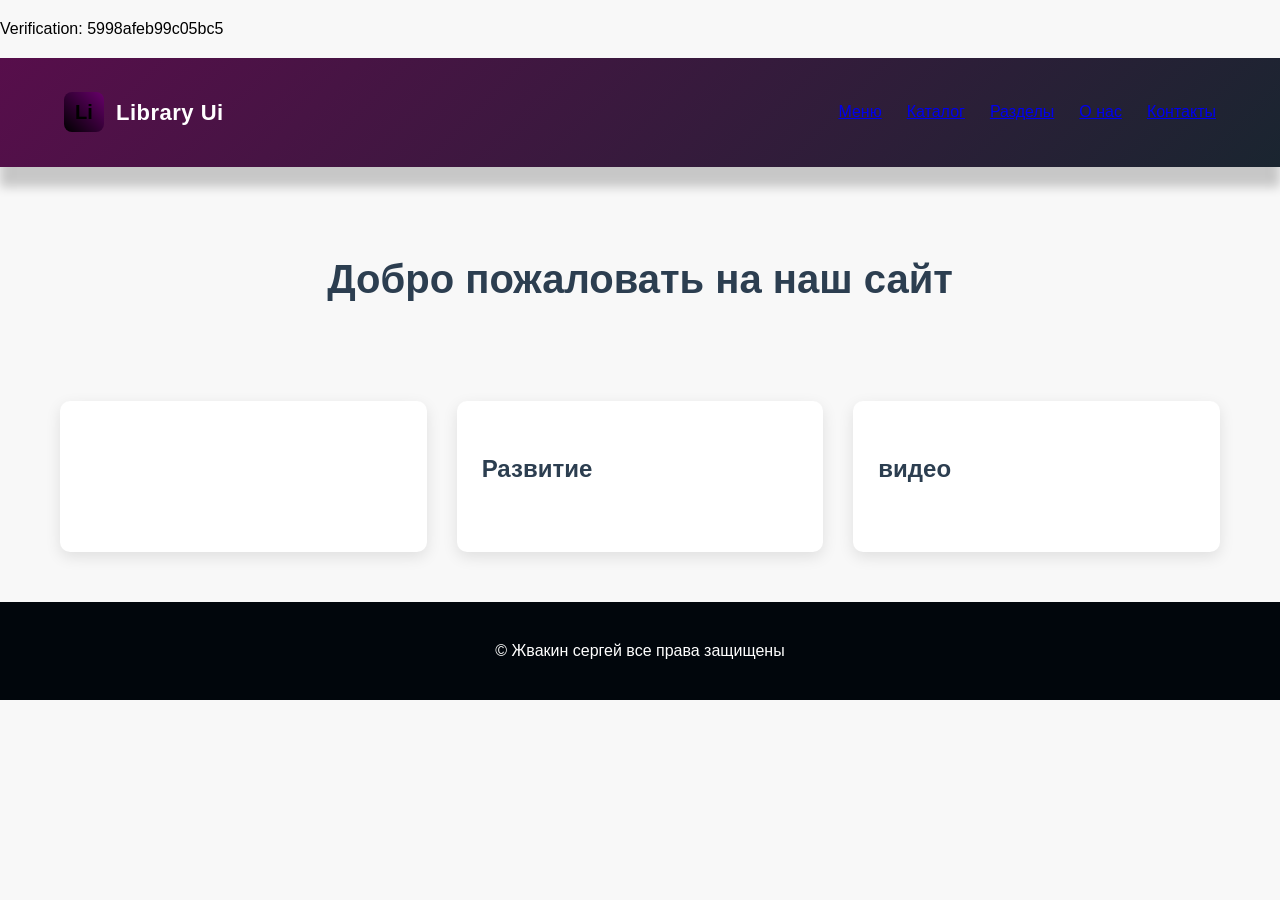
<file: index.html>
<!DOCTYPE html>
<html lang="ru">
<head>
    <meta charset="UTF-8">
    <meta name="yandex-verification" content="5998afeb99c05bc5" />
    <title>Library Ui -Главная</title>
    <link rel="stylesheet" href="style.css" /> 
</head>
<html>
    <head>
        <meta http-equiv="Content-Type" content="text/html; charset=UTF-8">
    </head>
    <body>Verification: 5998afeb99c05bc5</body>
</html>
<body>
    <header class="header">
        <div class="logo">
            <div class="logo-icon">Li</div>
            <div class="logo-text">Library Ui</div>
        </div>   
        <nav>
            <ul class="nav-menu">
                <li><a href="#">Меню</a></li>
                <li><a href="#">Каталог</a></li>
                <li><a href="#">Разделы</a></li>
                <li><a href="#">О нас</a></li>
                <li><a href="#">Контакты</a></li>
            </ul>
        </nav>
    </header>

    <main class="content">
        <h1 class="main-title">Добро пожаловать на наш сайт</h1>
    

        <div class="features">
            <div class="feature-card">


            </div>

            <div class="feature-card">

                <h3 class="feature-title">Развитие</h3>

            </div>

            <div class="feature-card">

                <h3 class="feature-title">видео</h3>

            </div>
        </div>
    </main>

    <footer class="footer">
        <p>© Жвакин сергей все права защищены</p>
    </footer>


</body>

</html>
</file>
<file: style.css>
/* styles.css */
* {
    margin: 0;
    padding: 0;
    box-sizing: border-box;
    font-family: 'Segoe UI', Tahoma, Geneva, Verdana, sans-serif;
}

body {
    background-color: #f8f8f8;
    color: #000000;
    line-height: 3.6;
}

.header {
    background: linear-gradient(135deg, #570e4b, #1a2530);
    color: white;
    padding: 15px 5%;
    display: flex;
    align-items: center;
    justify-content: space-between;
    box-shadow: 0 20px 10px rgba(0, 0, 0, 0.2);
}

.logo {
    display: flex;
    align-items: center;
}

.logo-icon {
    width: 40px;
    height: 40px;
    background: linear-gradient(45deg, #000000, #68006b);
    border-radius: 8px;
    display: flex;
    align-items: center;
    justify-content: center;
    margin-right: 12px;
    font-weight: bold;
    font-size: 20px;
    color: rgb(2, 1, 1);
}

.logo-text {
    font-size: 22px;
    font-weight: bold;
    letter-spacing: 0.5px;
}

.nav-menu {
    display: flex;
    list-style: none;
}

.nav-menu li {
    margin-left: 25px;
    position: relative;
}








.nav-menu a:hover::after {
    width: 100%;
}

.content {
    max-width: 1200px;
    margin: 40px auto;
    padding: 0 20px;
}

.main-title {
    font-size: 2.5rem;
    margin-bottom: 20px;
    color: #2c3e50;
    text-align: center;
}

.subtitle {
    font-size: 1.2rem;
    color: #7f8c8d;
    text-align: center;
    margin-bottom: 40px;
}

.features {
    display: grid;
    grid-template-columns: repeat(auto-fit, minmax(300px, 1fr));
    gap: 30px;
    margin-top: 50px;
}

.feature-card {
    background: white;
    border-radius: 10px;
    padding: 25px;
    box-shadow: 0 5px 15px rgba(0, 0, 0, 0.1);
    transition: transform 0.3s ease;
}

.feature-card:hover {
    transform: translateY(-5px);
}

.feature-icon {
    font-size: 2.5rem;
    color: #ff7b00;
    margin-bottom: 15px;
}

.feature-title {
    font-size: 1.5rem;
    margin-bottom: 15px;
    color: #2c3e50;
}

.feature-text {
    color: #7f8c8d;
    line-height: 1.6;
}

.footer {
    background: #01060c;
    color: white;
    text-align: center;
    padding: 20px;
    margin-top: 50px;
}
</file>
